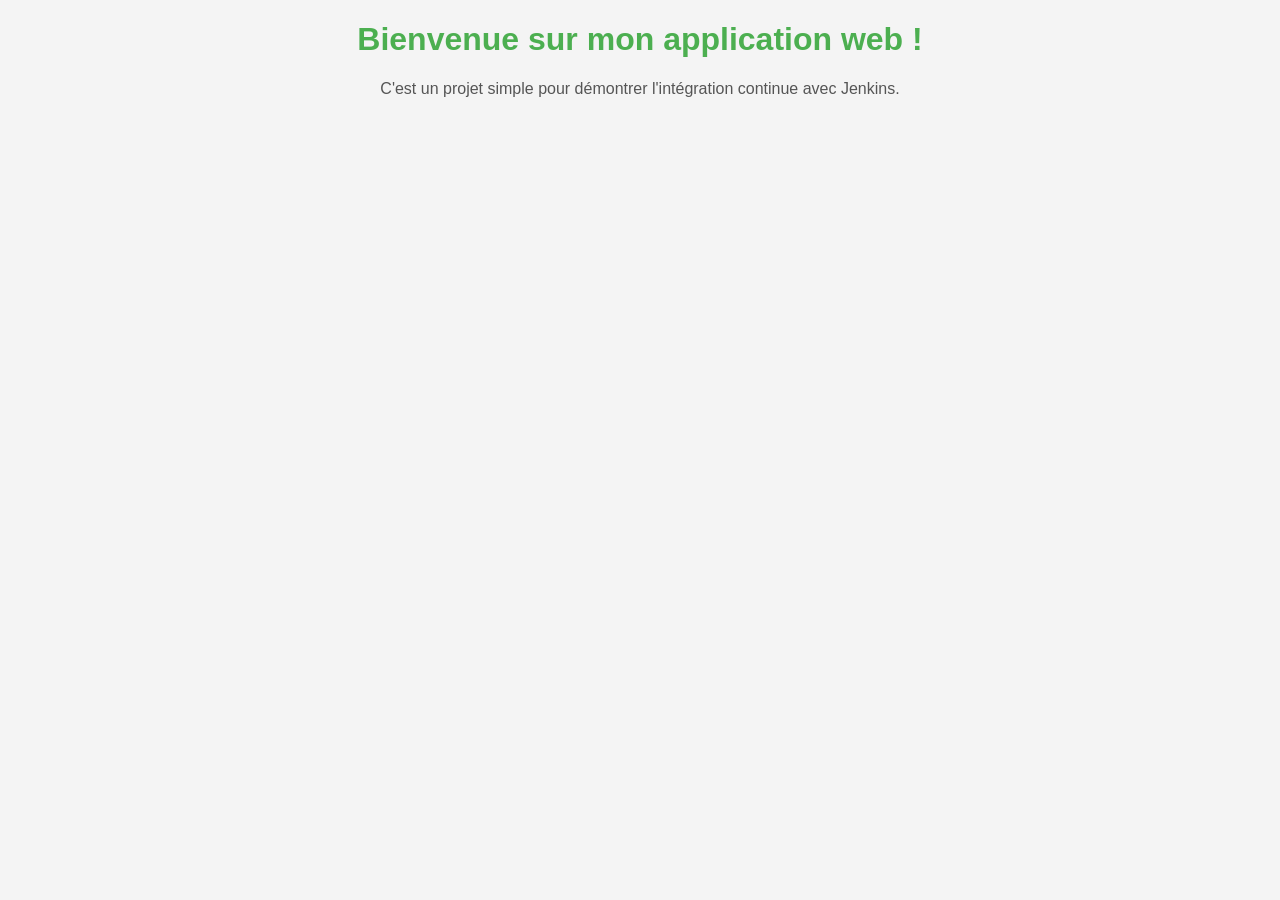
<file: index.html>
<!DOCTYPE html>
<html lang="fr">
<head>
<meta charset="UTF-8">
<meta name="viewport" content="width=device-width, initial-scale=1.0">
<title>Mon Application Web</title>
<link rel="stylesheet" href="style.css">
</head>
<body>
<h1>Bienvenue sur mon application web !</h1>
<p>C'est un projet simple pour démontrer l'intégration continue avec
Jenkins.</p>
</body>
</html>
</file>
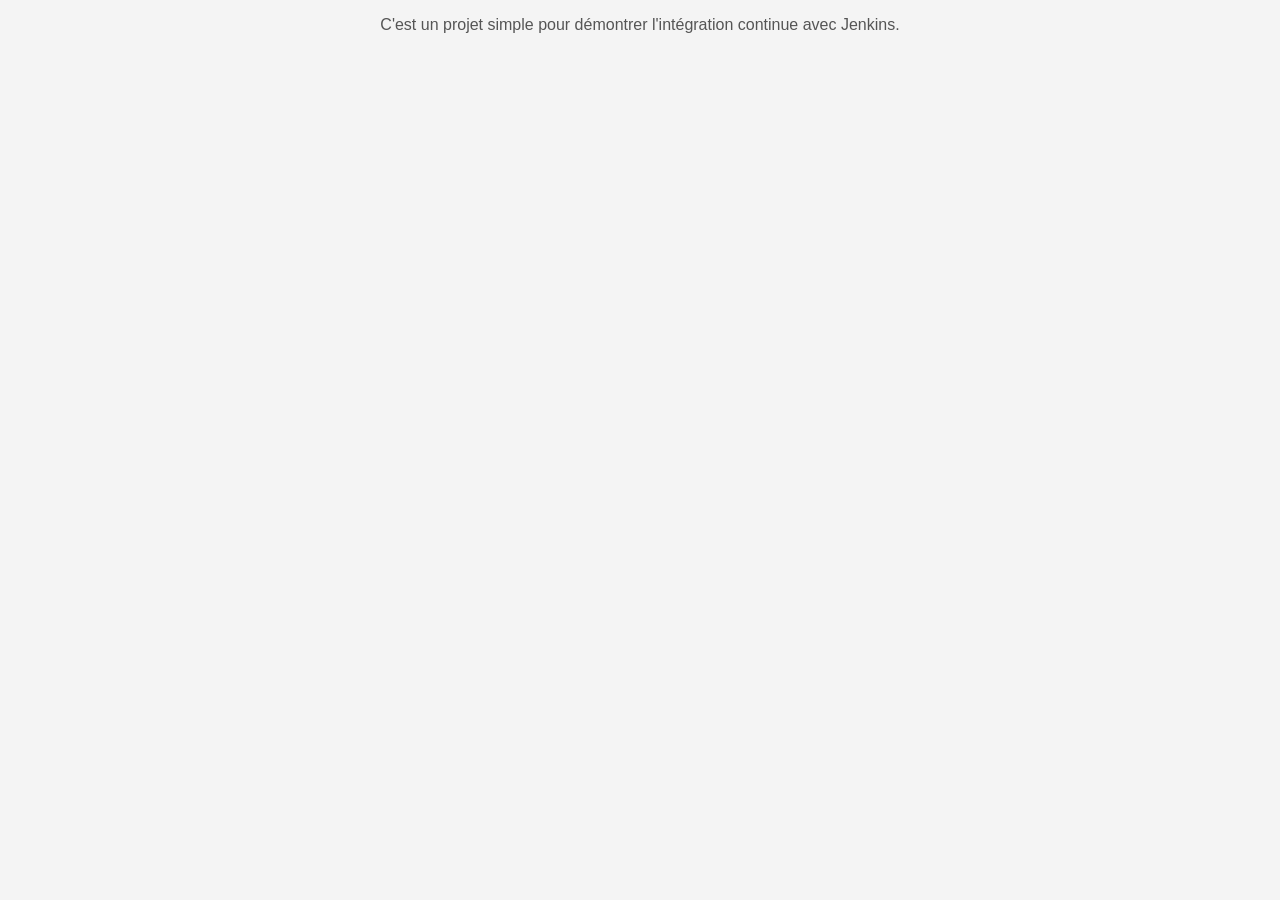
<file: fichier.html>
<!DOCTYPE html>
<html lang="fr">
<head>
<meta charset="UTF-8">
<meta name="viewport" content="width=device-width, initial-scale=1.0">
<title>Mon Application Web</title>
<link rel="stylesheet" href="style.css">
</head>
<body>

<p>C'est un projet simple pour démontrer l'intégration continue avec
Jenkins.</p>
</body>
</html>
</file>
<file: style.css>
body {
    font-family: Arial, sans-serif;
    background-color: #f4f4f4;
    text-align: center;
}

h1 {
    color: #4CAF50;
}

p {
    color: #555;
}
</file>
